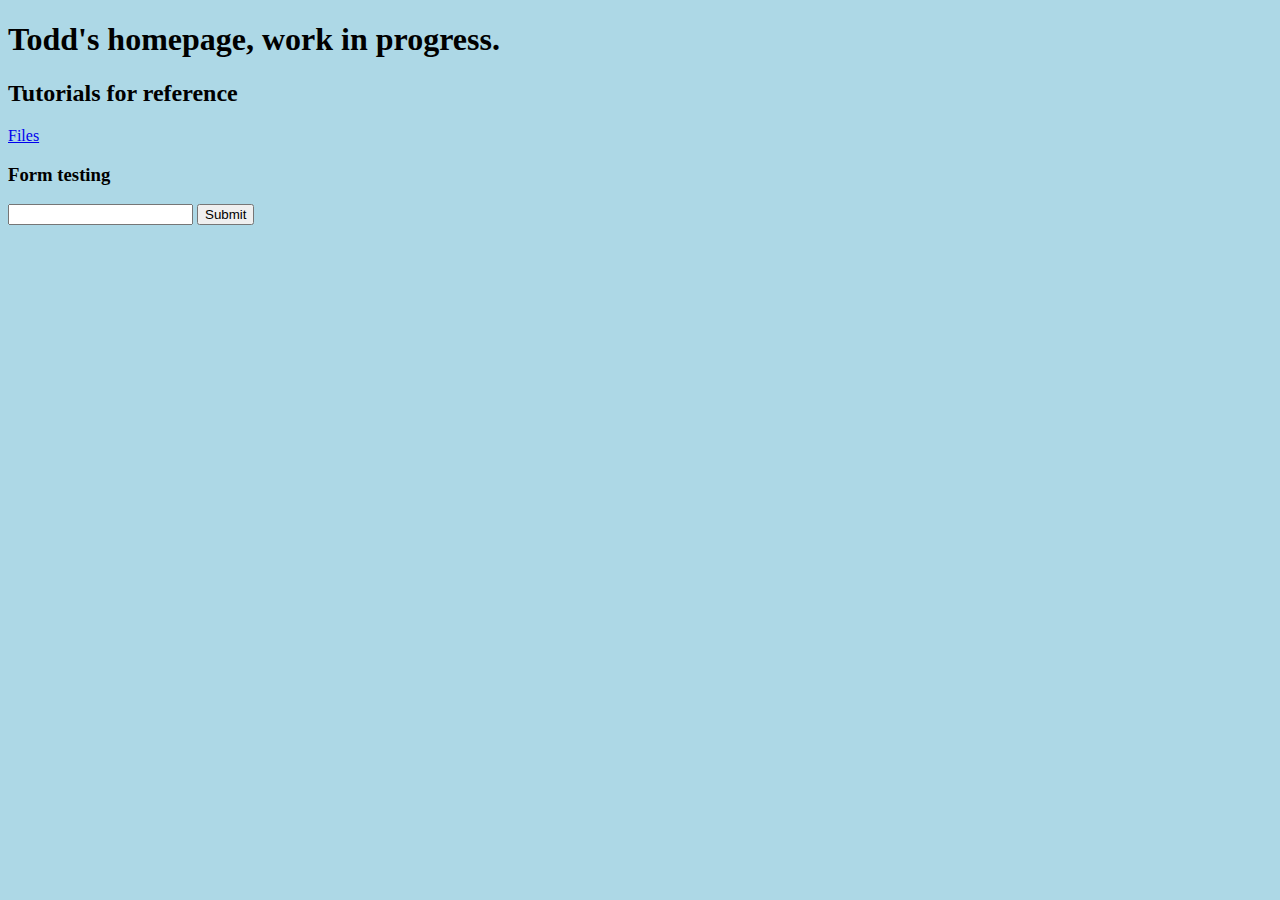
<file: index.html>
<!DOCTYPE html>

<html>
<head>
    <title>Todd's Homepage</title>
    <link rel="stylesheet" href="style.css">
</head>

<body>

<h1>Todd's homepage, work in progress.</h1>

<h2>Tutorials for reference</h2>

<p>
<a href="misc/">Files</a><br>
</p>

<h3>Form testing</h3>

<form action="index.html">
<input type="text">
<input type="submit" value="Submit">
</form>

</body>
</html>
</file>
<file: style.css>
body {
	background-color:lightblue;
}
</file>
